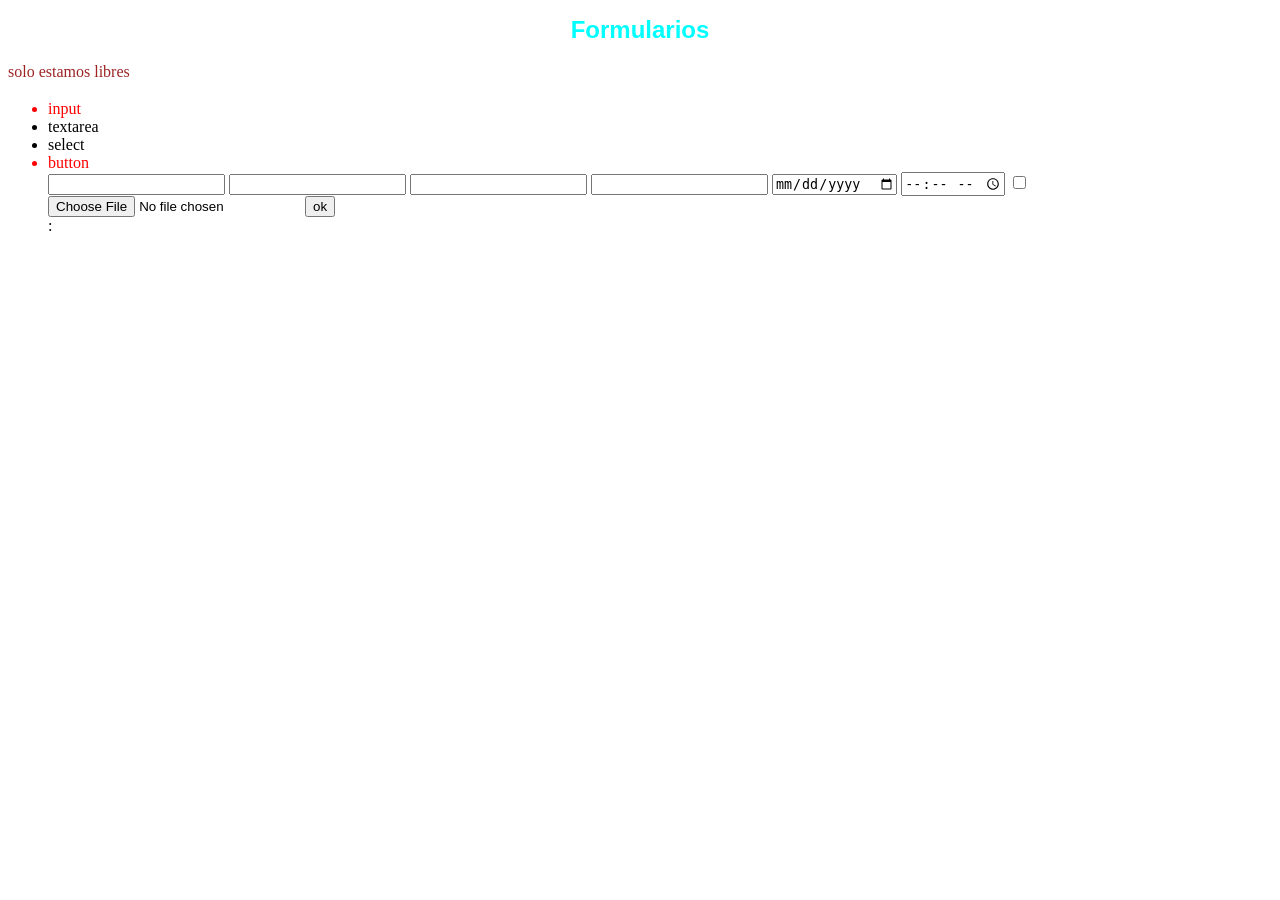
<file: index.html>
<!DOCTYPE html>
<html>
<head>
    
    <title>Formularios</title>
    <link rel="stylesheet" href="styles.css">
</head>
<body>
    <h1>Formularios</h1>
    <p>solo estamos libres </p>
    <ul>
        <li class="ftp">input</li>
        <li>textarea</li>
        <li>select</li>
        <li class = "ftp">button</li>
    <form> 
        <input type="text" name="username" required minlength="5" maxlength="10">
        <input type="password" required>
        <input type="email" required minlength="5">
        <input type="number">
        <input type="date">
        <input type="time">
        <input type="checkbox">
        <input type="file">
        <input type="submit" value="ok">       
    </form> 
</body>
</html>:
</file>
<file: styles.css>
p {
    font-size: 16px;
    color: #9c2424;
    line-height: 1.5;
    font-family:'Times New Roman';
}
.ftp {
    color: red
}
h1 {
    font-size: 24px;
    color: aqua;
    font-family: 'Arial';
    text-align: center;
    text-decoration: ;
}
</file>
